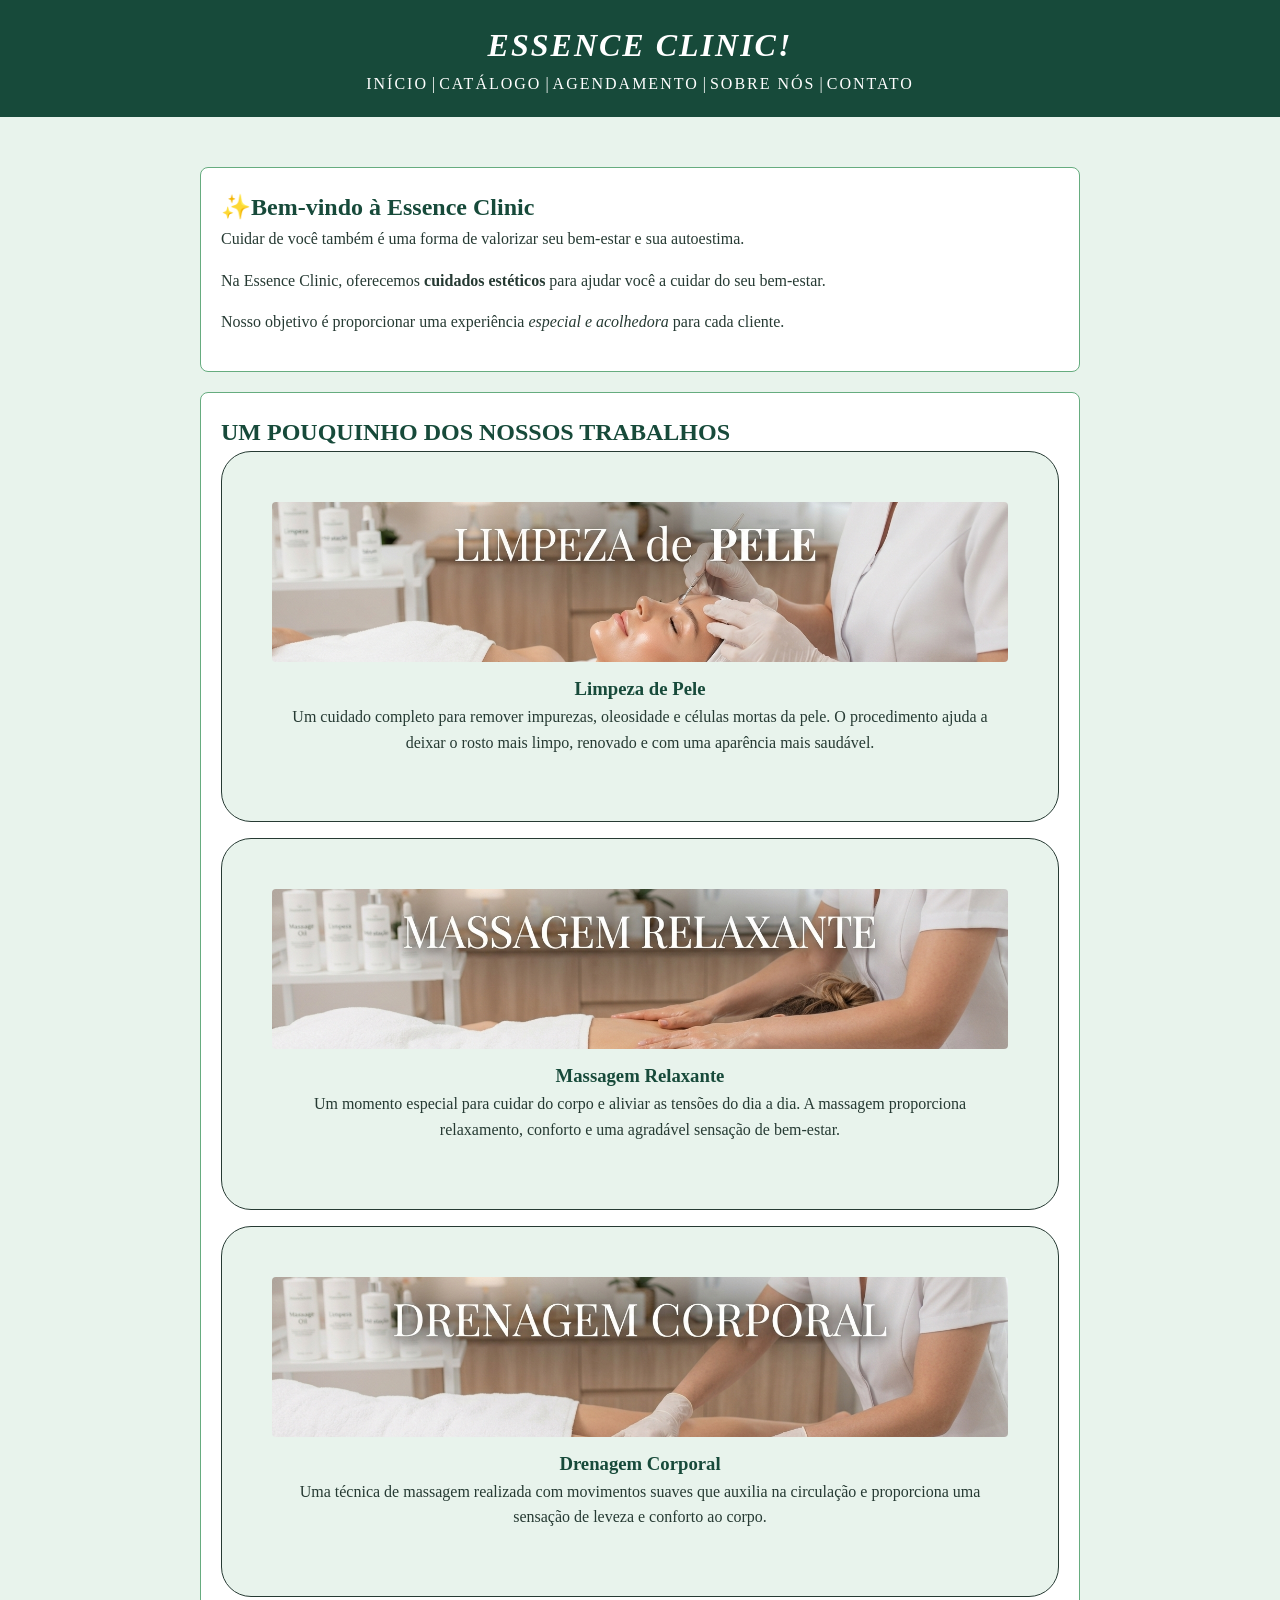
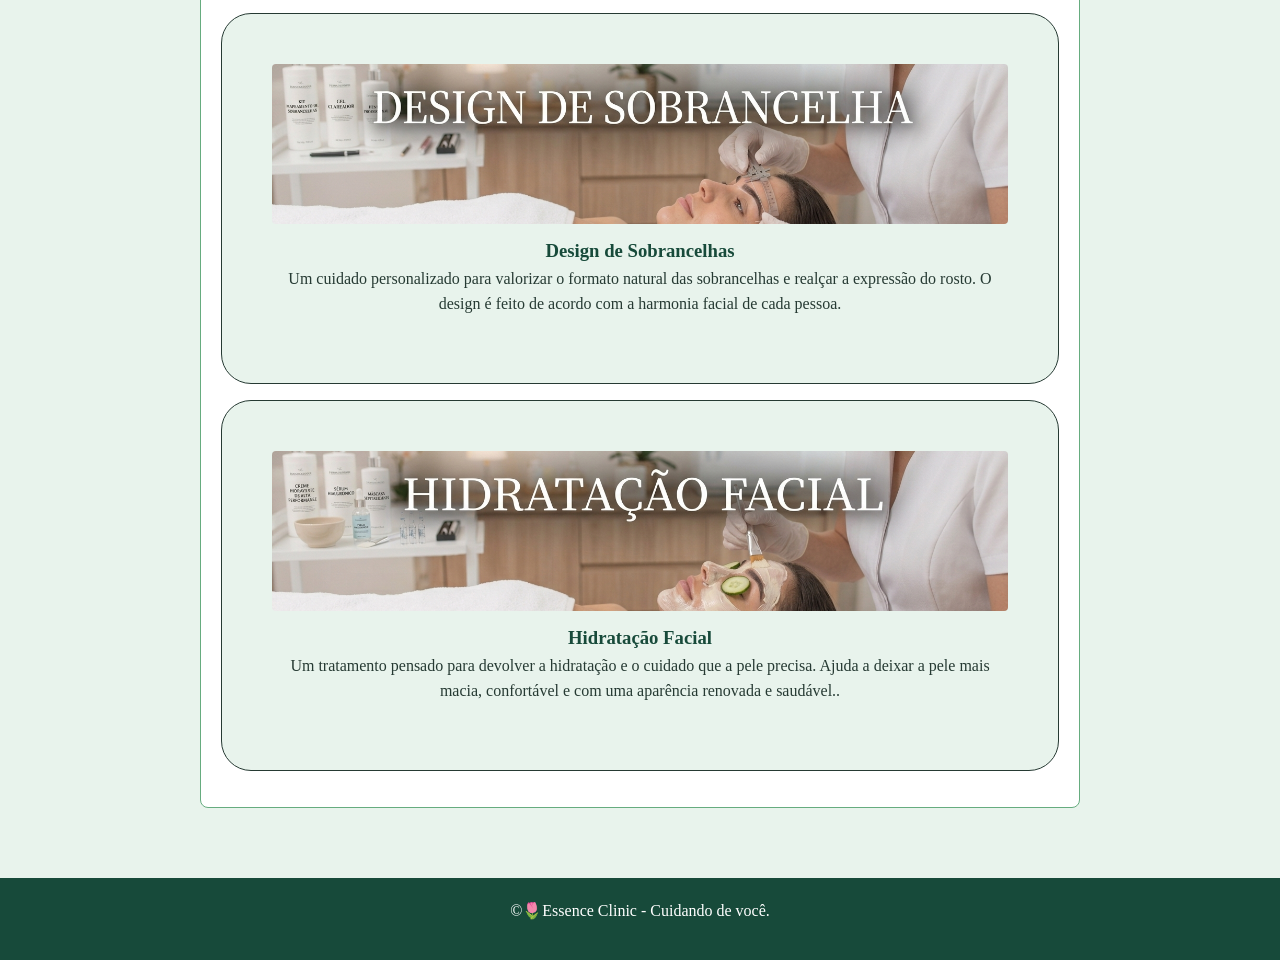
<file: index.html>
<!DOCTYPE html>
<html lang="pt-BR">

<head>
    <meta charset="UTF-8">
    <title>Essence - Clinic</title>

<link rel="stylesheet" href="style.css">

</head>

<body>
    <header>

        <h1>ESSENCE CLINIC!</h1>

        <nav>
            <a href="index.html">Início</a> |
            <a href="catalogo.html">Catálogo</a> |
            <a href="agendamento.html">Agendamento</a> |
            <a href="sobre.html">Sobre Nós</a> |
            <a href="contato.html">Contato</a>
        </nav>
    </header>

    <main>

        <section>
            <h2>✨Bem-vindo à Essence Clinic</h2>
            <p>
                Cuidar de você também é uma forma de valorizar
                seu bem-estar e sua autoestima.
            </p>

            <p>
                Na Essence Clinic, oferecemos
                <strong>cuidados estéticos</strong>
                para ajudar você a cuidar do seu bem-estar.
            </p>

            <p>
                Nosso objetivo é proporcionar uma experiência
                <em>especial e acolhedora</em> para cada cliente.
            </p>

        </section>

        <section id="um-pouquinho-dos-nossos-trabalhos">
            <h2>UM POUQUINHO DOS NOSSOS TRABALHOS</h2>
            <article class="card">
                <div class="foto" id="foto-limpeza-de-pele"></div>
                <h3>Limpeza de Pele</h3>
                <p>Um cuidado completo para remover impurezas, oleosidade e células mortas da pele. O procedimento ajuda a deixar o rosto mais limpo, renovado e com uma aparência mais saudável.</p>
            </article>
            <article class="card">
                <div class="foto" id="foto-massagem-relaxante"></div>
                <h3>Massagem Relaxante</h3>
                <p>Um momento especial para cuidar do corpo e aliviar as tensões do dia a dia. A massagem proporciona relaxamento, conforto e uma agradável sensação de bem-estar.</p>
            </article>
            <article class="card">
                <div class="foto" id="foto-drenagem-corporal"></div>
                <h3>Drenagem Corporal </h3>
                <p>Uma técnica de massagem realizada com movimentos suaves que auxilia na circulação e proporciona uma sensação de leveza e conforto ao corpo.</p>
            </article>
            <article class="card">
                <div class="foto" id="foto-design-de-sobrancelha"></div>
                <h3>Design de Sobrancelhas</h3>
                <p>Um cuidado personalizado para valorizar o formato natural das sobrancelhas e realçar a expressão do rosto. O design é feito de acordo com a harmonia facial de cada pessoa.</p>
            </article>
            <article class="card">
                <div class="foto" id="foto-hidratacao-facial"></div>
                <h3>Hidratação Facial</h3>
                <p>Um tratamento pensado para devolver a hidratação e o cuidado que a pele precisa. Ajuda a deixar a pele mais macia, confortável e com uma aparência renovada e saudável..</p>
            </article>
        </section>
    </main>

    <footer>
        <p>&copy;🌷Essence Clinic - Cuidando de você.</p>
    </footer>

</body>

</html>
</file>
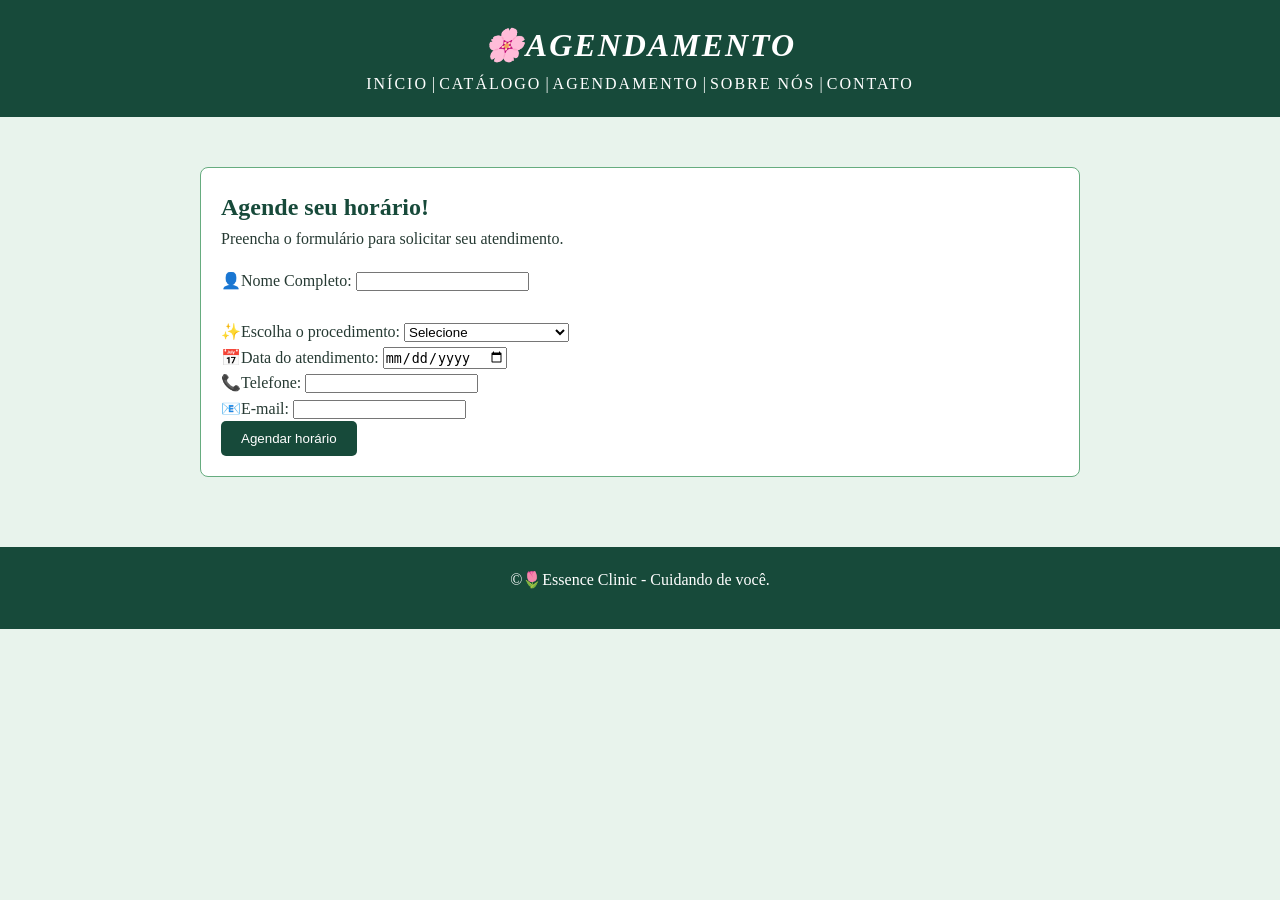
<file: agendamento.html>
<!DOCTYPE html>
<html lang="pt-BR">

<head>
    <meta charset="UTF-8">
    <title>Agendamento - Essence Clinic</title>

<link rel="stylesheet" href="style.css">


</head>

<body>
    <header>

        <h1>🌸Agendamento</h1>

        <nav>
            <a href="index.html">Início</a> |
            <a href="catalogo.html">Catálogo</a> |
            <a href="agendamento.html">Agendamento</a> |
            <a href="sobre.html">Sobre Nós</a> |
            <a href="contato.html">Contato</a>
        </nav>

    </header>

    <main>

        <section>

            <h2>Agende seu horário!</h2>

            <p>
                Preencha o formulário para solicitar seu atendimento.
            </p>

            <form>


                <label for="nome">👤Nome Completo:</label>
                <input type="text" id="nome" name="nome" required>

                <br><br>

                <label for="procedimento">✨Escolha o procedimento:</label>

                <select id="procedimento" name="procedimento">

                    <option value="">Selecione</option>
                    <option value="limpeza">Limpeza de pele</option>
                    <option value="massagem">Massagem relaxante</option>
                    <option value="drenagem">Drenagem corporal</option>
                    <option value="sobrancelhas">Design de sobrancelhas</option>

                </select>

                <br>

                <label for="data">📅Data do atendimento:</label>
                <input type="date" id="data" name="data" required>

                <br>

                <label for="telefone">📞Telefone:</label>
                <input type="tel" id="telefone" name="telefone" required inputmode="numeric" maxlength="15"
                    pattern="(?:\(?[1-9]{2}\)?\s?)?(?:9\d{4}|\d{4})-?\d{4}"
                    title="Digite com DDD. EX:(17)98765-4321 ou 17987654321">

                <br>

                <label for="email">📧E-mail:</label>
                <input type="email" id="email" name="email">

                <br>

                <button type="submit">Agendar horário</button>

            </form>

        </section>

    </main>

    <footer>

        <p>&copy;🌷Essence Clinic - Cuidando de você.</p>

    </footer>

</body>

</html>
</file>
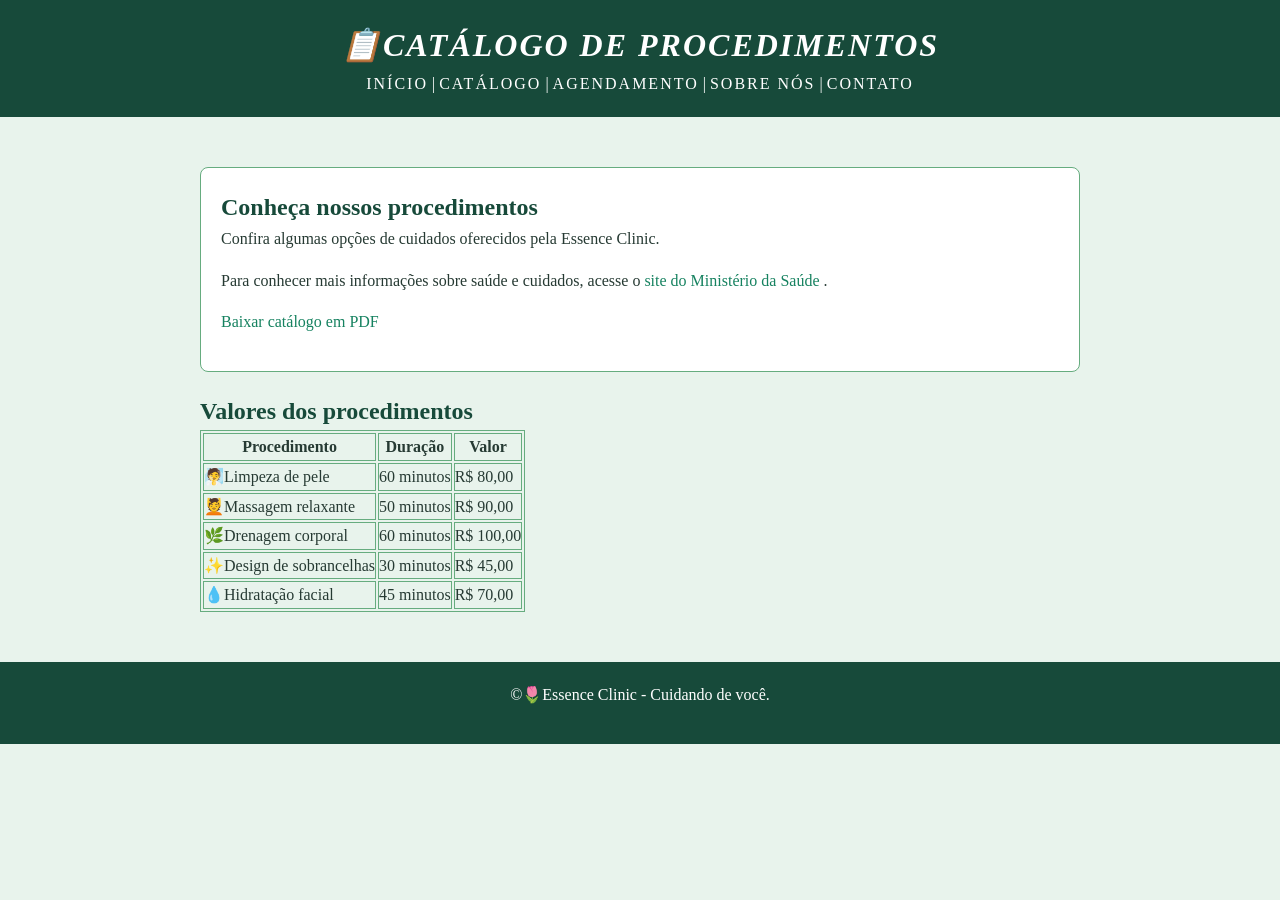
<file: catalogo.html>
<!DOCTYPE html>
<html lang="pt-BR">

<head>
    <meta charset="UTF-8">
    <title>Catálogo - Essence Clinic</title>

<link rel="stylesheet" href="style.css">


</head>

<body>

    <header>
        <h1>📋Catálogo de Procedimentos</h1>

        <nav>
            <a href="index.html">Início</a> |
            <a href="catalogo.html">Catálogo</a> |
            <a href="agendamento.html">Agendamento</a> |
            <a href="sobre.html">Sobre Nós</a> |
            <a href="contato.html">Contato</a>
        </nav>
    </header>

    <main>

        <section>

            <h2>Conheça nossos procedimentos</h2>

            <p>
                Confira algumas opções de cuidados oferecidos
                pela Essence Clinic.
            </p>

            <p>
                Para conhecer mais informações sobre saúde e cuidados,
                acesse o
                <a href="https://www.gov.br/saude/pt-br" target="_blank">
                    site do Ministério da Saúde
                </a>.
            </p>

            <p>
                <a href="CATALOGOESSENCECLINIC.pdf" download>
                    Baixar catálogo em PDF
                </a>
            </p>

        </section>


        <article>

            <h2>Valores dos procedimentos</h2>
                <table>
                <thead>

                <tr>
                    <th>Procedimento</th>
                    <th>Duração</th>
                    <th>Valor</th>
                </tr>

                <tr>
                    <td>🧖Limpeza de pele</td>
                    <td>60 minutos</td>
                    <td>R$ 80,00</td>
                </tr>

                <tr>
                    <td>💆Massagem relaxante</td>
                    <td>50 minutos</td>
                    <td>R$ 90,00</td>
                </tr>

                <tr>
                    <td>🌿Drenagem corporal</td>
                    <td>60 minutos</td>
                    <td>R$ 100,00</td>
                </tr>

                <tr>
                    <td>✨Design de sobrancelhas</td>
                    <td>30 minutos</td>
                    <td>R$ 45,00</td>
                </tr>

                <tr>
                    <td>💧Hidratação facial</td>
                    <td>45 minutos</td>
                    <td>R$ 70,00</td>
                </tr>
                </thead>
                </table>
               
          

        </article>

    </main>

    <footer>

        <p>&copy;🌷Essence Clinic - Cuidando de você.</p>

    </footer>


</body>

</html>
</file>
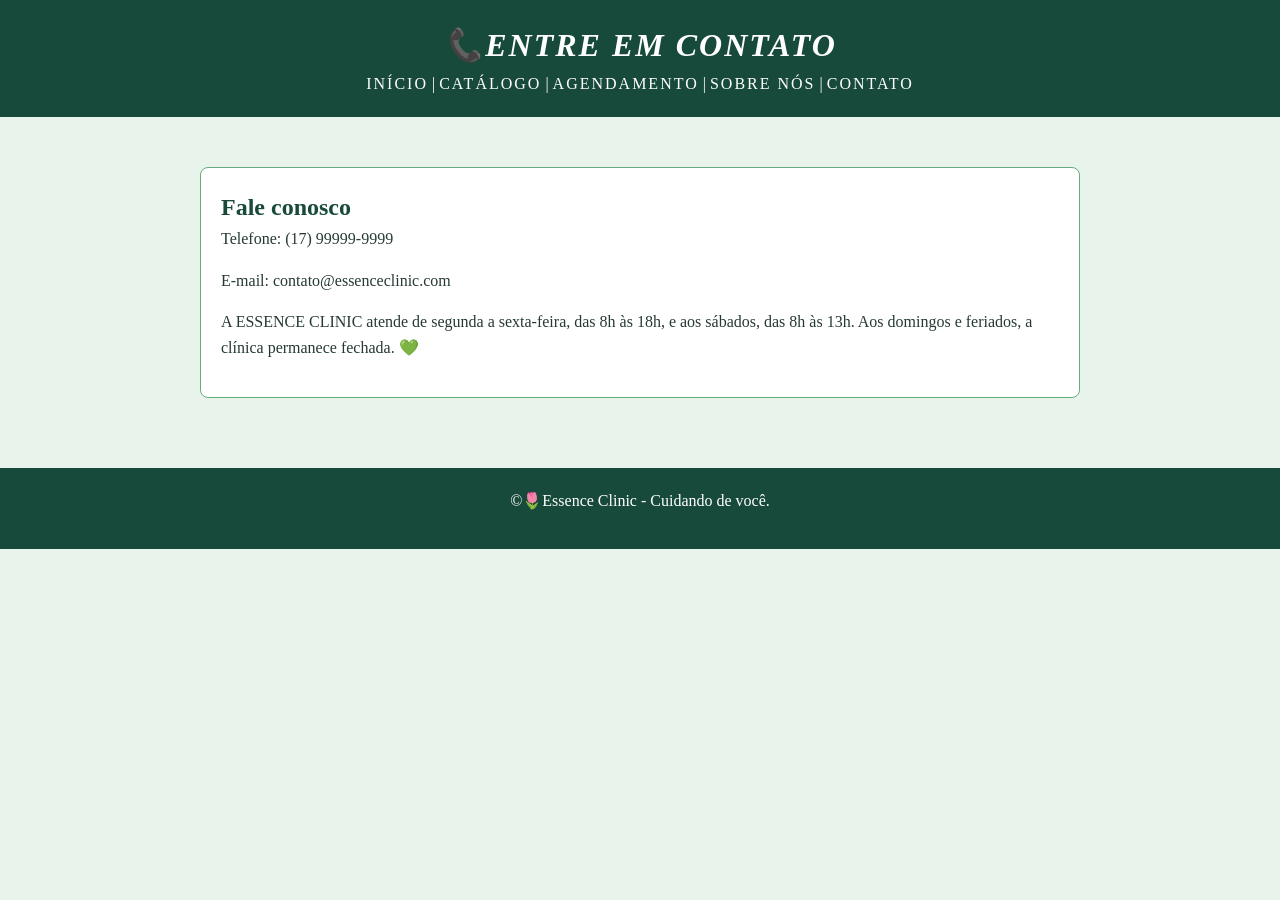
<file: contato.html>
<!DOCTYPE html>
<html lang="pt-BR">

<head>
    <meta charset="UTF-8">
    <title>Contato - Essence Clinic</title>

<link rel="stylesheet" href="style.css">


</head>

<body>
    <header>

        <h1>📞Entre em Contato</h1>

        <nav>
            <a href="index.html">Início</a> |
            <a href="catalogo.html">Catálogo</a> |
            <a href="agendamento.html">Agendamento</a> |
            <a href="sobre.html">Sobre Nós</a> |
            <a href="contato.html">Contato</a>
        </nav>

    </header>

    <main>

        <section>

            <h2>Fale conosco</h2>

            <p>
                Telefone: (17) 99999-9999
            </p>

            <p>
                E-mail: contato@essenceclinic.com
            </p>

            <p>
                A ESSENCE CLINIC atende de segunda a sexta-feira, das 8h às 18h, e aos sábados, das 8h às 13h. Aos domingos e feriados, a clínica permanece fechada. 💚
            </p>

        </section>
    </main>

    <footer>

        <p>&copy;🌷Essence Clinic - Cuidando de você.</p>

    </footer>

</body>

</html>
</file>
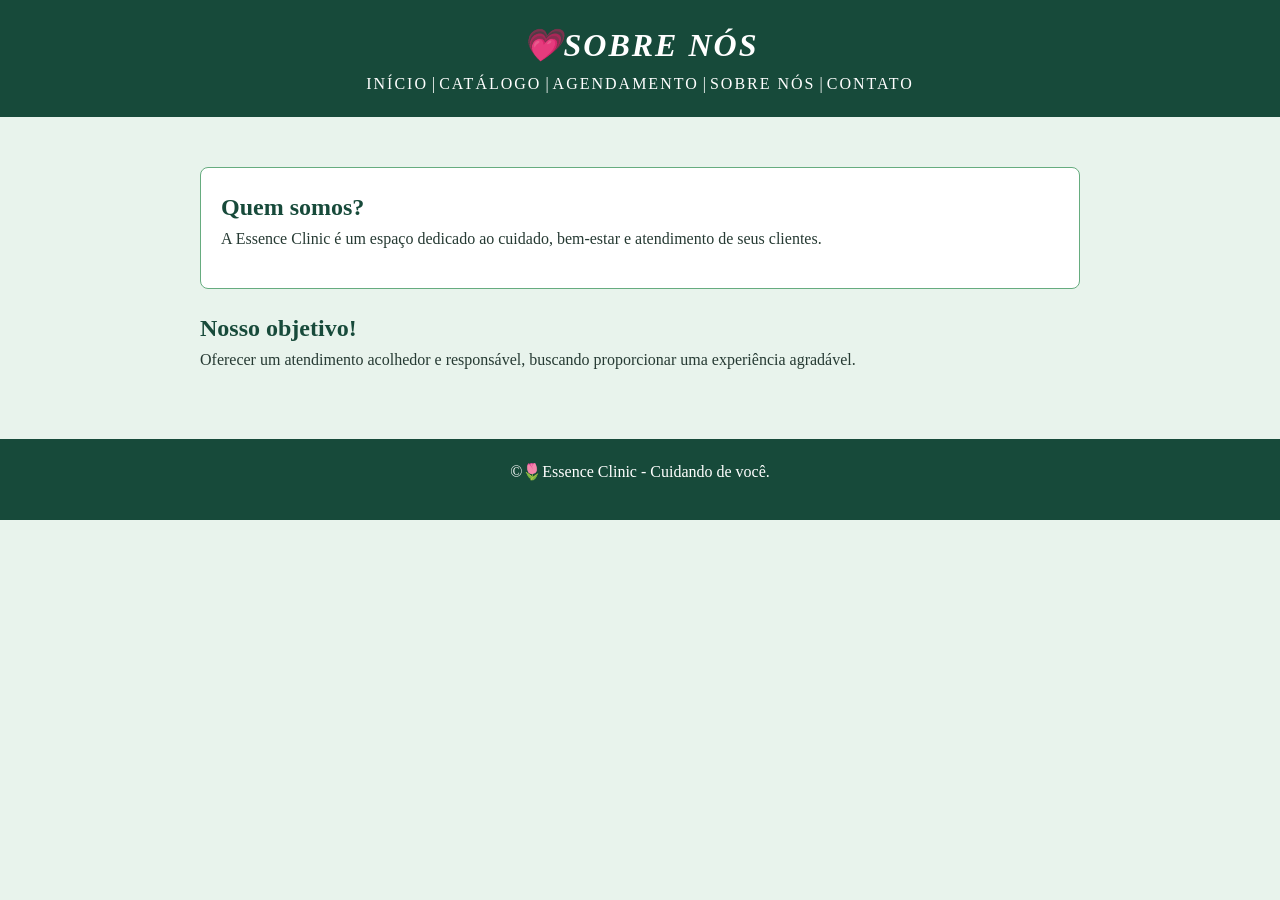
<file: sobre.html>
<!DOCTYPE html>
<html lang="pt-BR">

<head>
    <meta charset="UTF-8">
    <title>Sobre Nós - Essence Clinic</title>

<link rel="stylesheet" href="style.css">


</head>

<body>
    <header>

        <h1>💗Sobre Nós</h1>

        <nav>
            <a href="index.html">Início</a> |
            <a href="catalogo.html">Catálogo</a> |
            <a href="agendamento.html">Agendamento</a> |
            <a href="sobre.html">Sobre Nós</a> |
            <a href="contato.html">Contato</a>
        </nav>

    </header>

    <main>

        <section>

            <h2>Quem somos?</h2>

            <p>
                A Essence Clinic é um espaço dedicado
                ao cuidado, bem-estar e atendimento de seus clientes.
            </p>

        </section>

        <article>

            <h2>Nosso objetivo!</h2>

            <p>
                Oferecer um atendimento acolhedor e responsável,
                buscando proporcionar uma experiência agradável.
            </p>

        </article>

    </main>

    <footer>

        <p>&copy;🌷Essence Clinic - Cuidando de você.</p>

    </footer>


</body>

</html>
</file>
<file: style.css>
/* ===== SELETOR UNIVERSAL ===== */
* {
    margin: 0;
    padding: 0;
    box-sizing: border-box;
}

/* ===== SELETOR DE TAG ===== */

/* ===== BASE ===== */

body { 
    font-family: Georgia, 'Times New Roman', Times, serif; 
    color: #263A33; 
    background-color: #E8F3EC; 
    line-height: 1.6;
}

/* ===== TÍTULOS ===== */

h1 {
    font-size: 32px;
    font-style: italic;


}
h3 {
    color:white;
}

p {
    margin-bottom: 16px;
}

a {
    text-decoration: none;
    color:#168260;
}

header {
    background-color: #174A3A;
    color:white;
    padding: 20px;
    text-align:center;
}

header h1 {
    color: white;
    letter-spacing: 2px;
    text-transform: uppercase;
}

/* ===== MENU ===== */

nav ul {
    list-style: none;
    display: flex;
    justify-content: center;
    gap: 20px;
}

nav li {
    display: inline-block;
    margin: 0 16px;
}

nav a {
    color:white;
    text-decoration: none;
    font-family: Georgia, 'Times New Roman', Times, serif;
    text-transform: uppercase;
    letter-spacing: 2px;
}

nav a:hover {
    color: #8FC9A3;
}

/* ===== CONTEÚDO PRINCIPAL ===== */

main {
    max-width: 1000px;
    margin: 0 auto;
    padding: 50px 60px
}

/* ===== CABEÇALHO E RODAPÉ ===== */


section { 
    background-color: #174A3A; 
    padding: 20px; 
    margin-bottom: 20px; 
    border-radius: 8px; 
    border: 1px solid #66ac7f; }

footer {
    background-color: #174A3A;
    color:white;
    text-align: center;
    padding: 20px;
}

table {
    border: 1px solid #66ac7f;
}

th,
td {
    border: 1px solid #66ac7f;
}

/* ===== SELETOR DE CLASSE ===== */
.card {
    background-color: #E8F3EC;
    border: 1px solid;
    border-radius: 30px;
    padding: 50px;
    margin-bottom: 16px;
    text-align: center;
}

.foto {
    background-color: #E8F3EC;
    background-size: cover;
    background-position: center;
    height: 160px;
    border-radius: 4px;
    margin-bottom: 12px;
}


/* ===== SEÇÕES ===== */

section {
    background-color:white;
    padding: 20px;
    margin-bottom: 20px;
    border-radius: 8px;
    
}

/* ===== BOTÃO ===== */

button {
    background-color: #174A3A;
    color:white;
    padding: 10px 20px;
    border: none;
    border-radius: 5px;
}

/* ===== SELETOR DE ID ===== */
#sobre {
    padding: 24px 0;
}

#portfólio {
    padding: 24px;
}

#pacotes {
    background-color: #E8F3EC;
    border-radius: 8px;
    padding: 24px;
}

#horario {
    background-color: #E8F3EC;
    border-radius: 8px;
    padding: 24px;
    margin-top: 24px;
}

/* ===== IMAGENS ===== */

#foto-limpeza-de-pele {
    background-image: url("imagemlimpeza\ de\ pele.jpg");
}

#foto-massagem-relaxante {
    background-image: url("imagemmassagemrelaxante.jpg");
}
#foto-drenagem-corporal {
    background-image: url("imagemdrenagemcorporal.jpg");
}

#foto-design-de-sobrancelha {
    background-image: url("imagemdesingdesobrancelha.jpg");
}
#foto-hidratacao-facial {
    background-image: url("imagemhidratacaofacial.jpg");
}

/* ===== SELETOR COMPARTILHADO ===== */
h1, 
h2, 
h3 {
    color: #174A3A;
}
</file>
